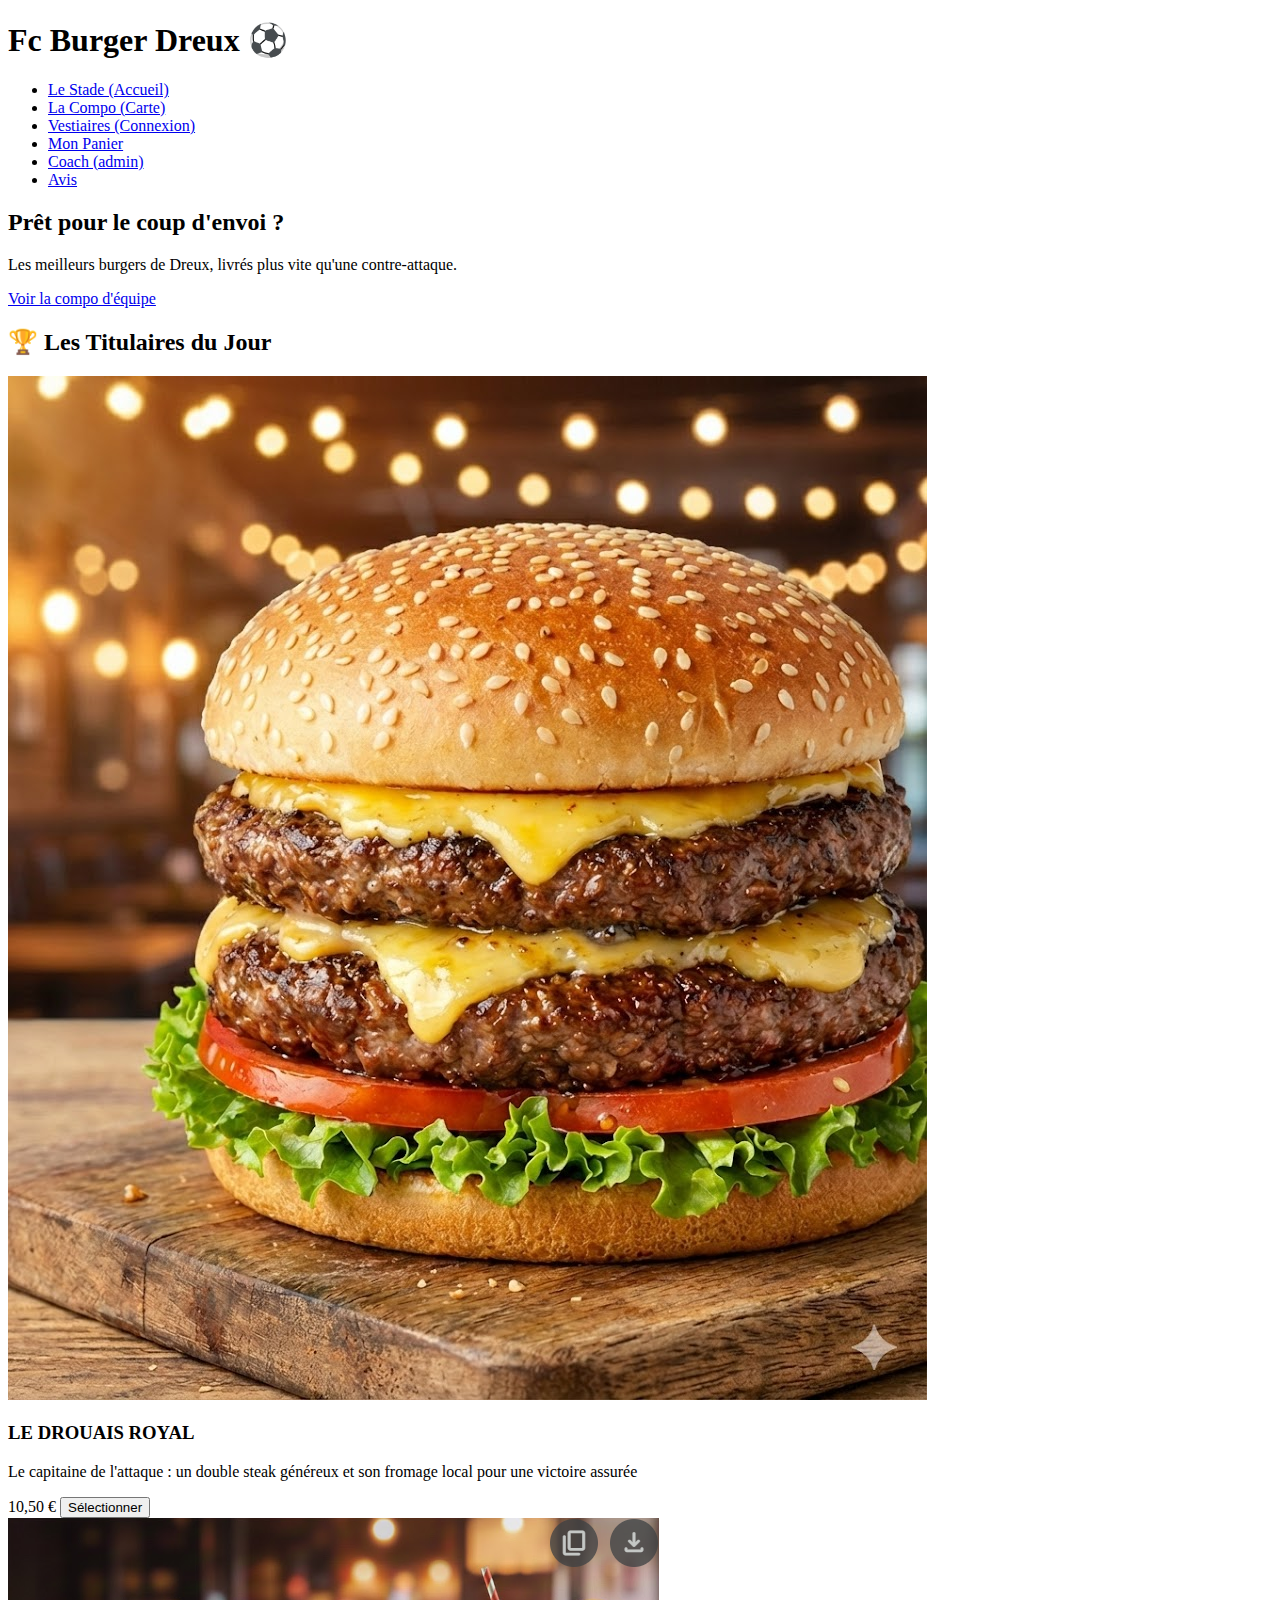
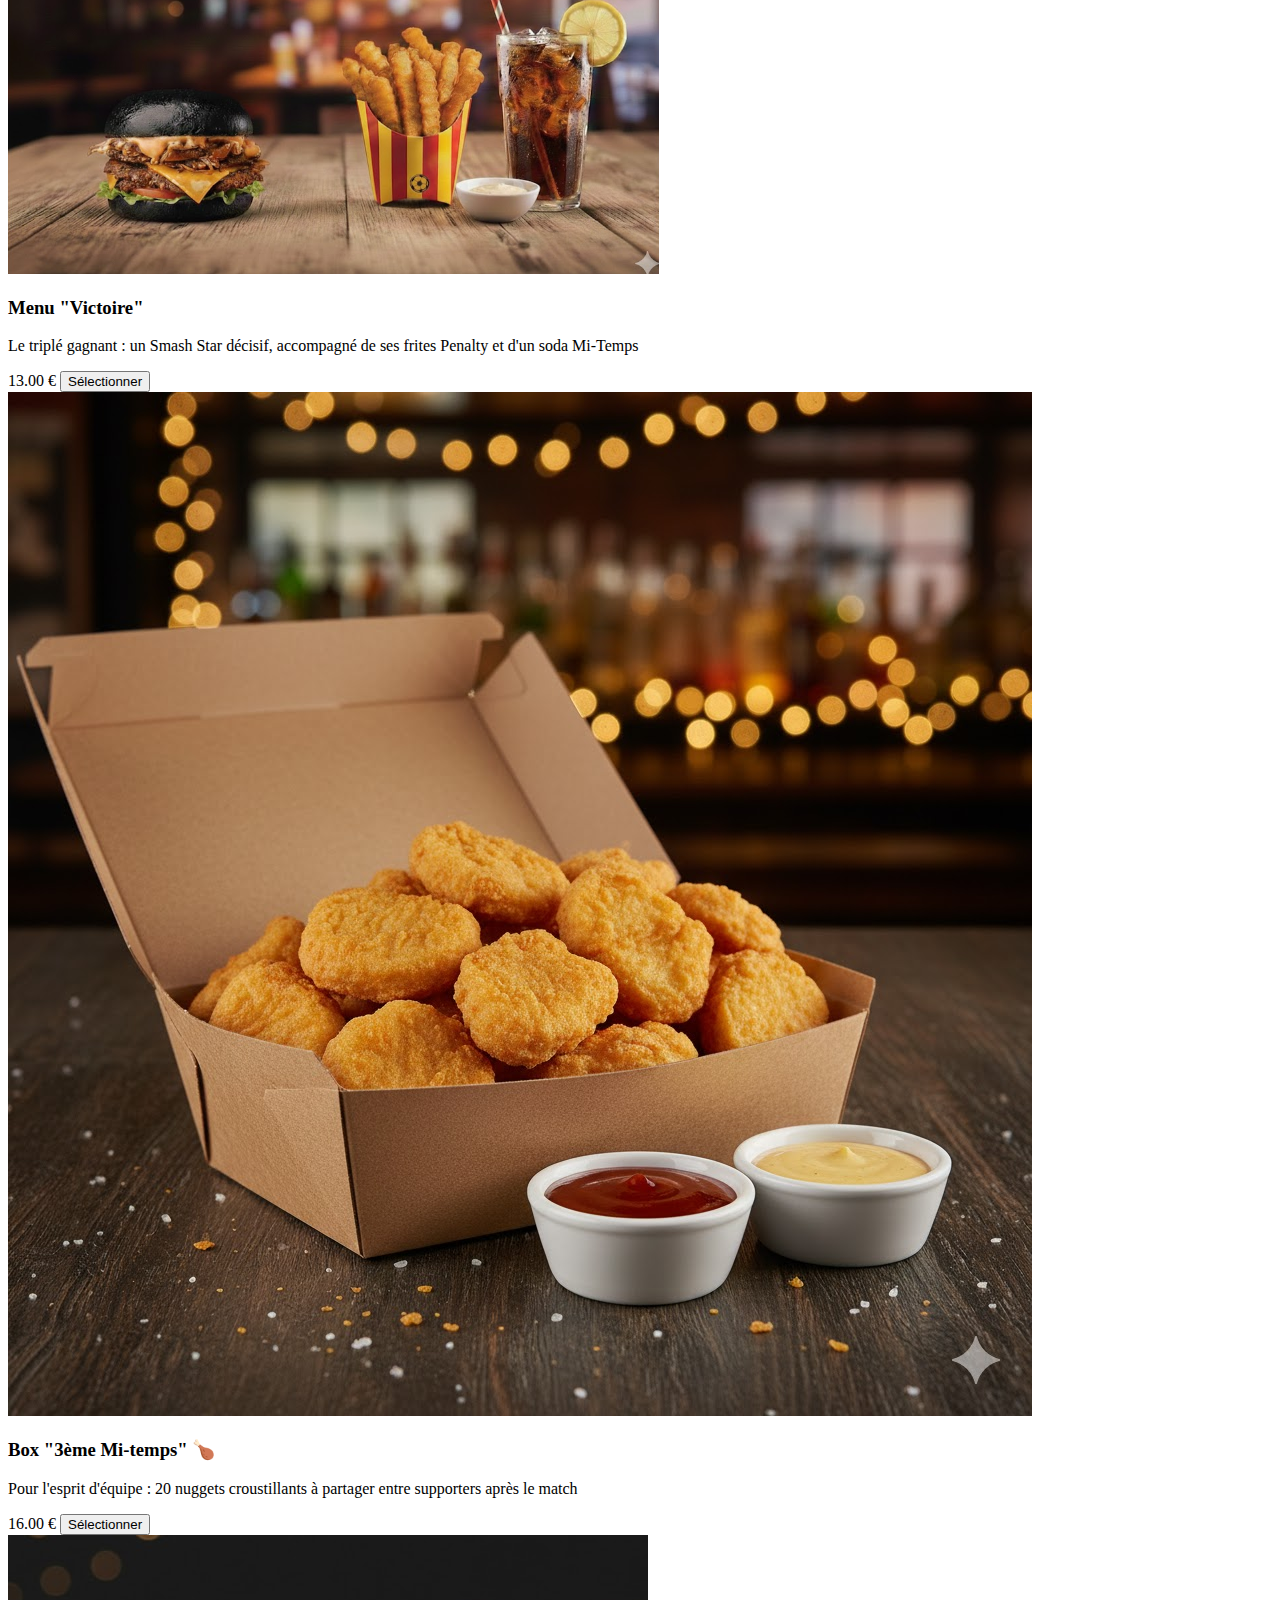
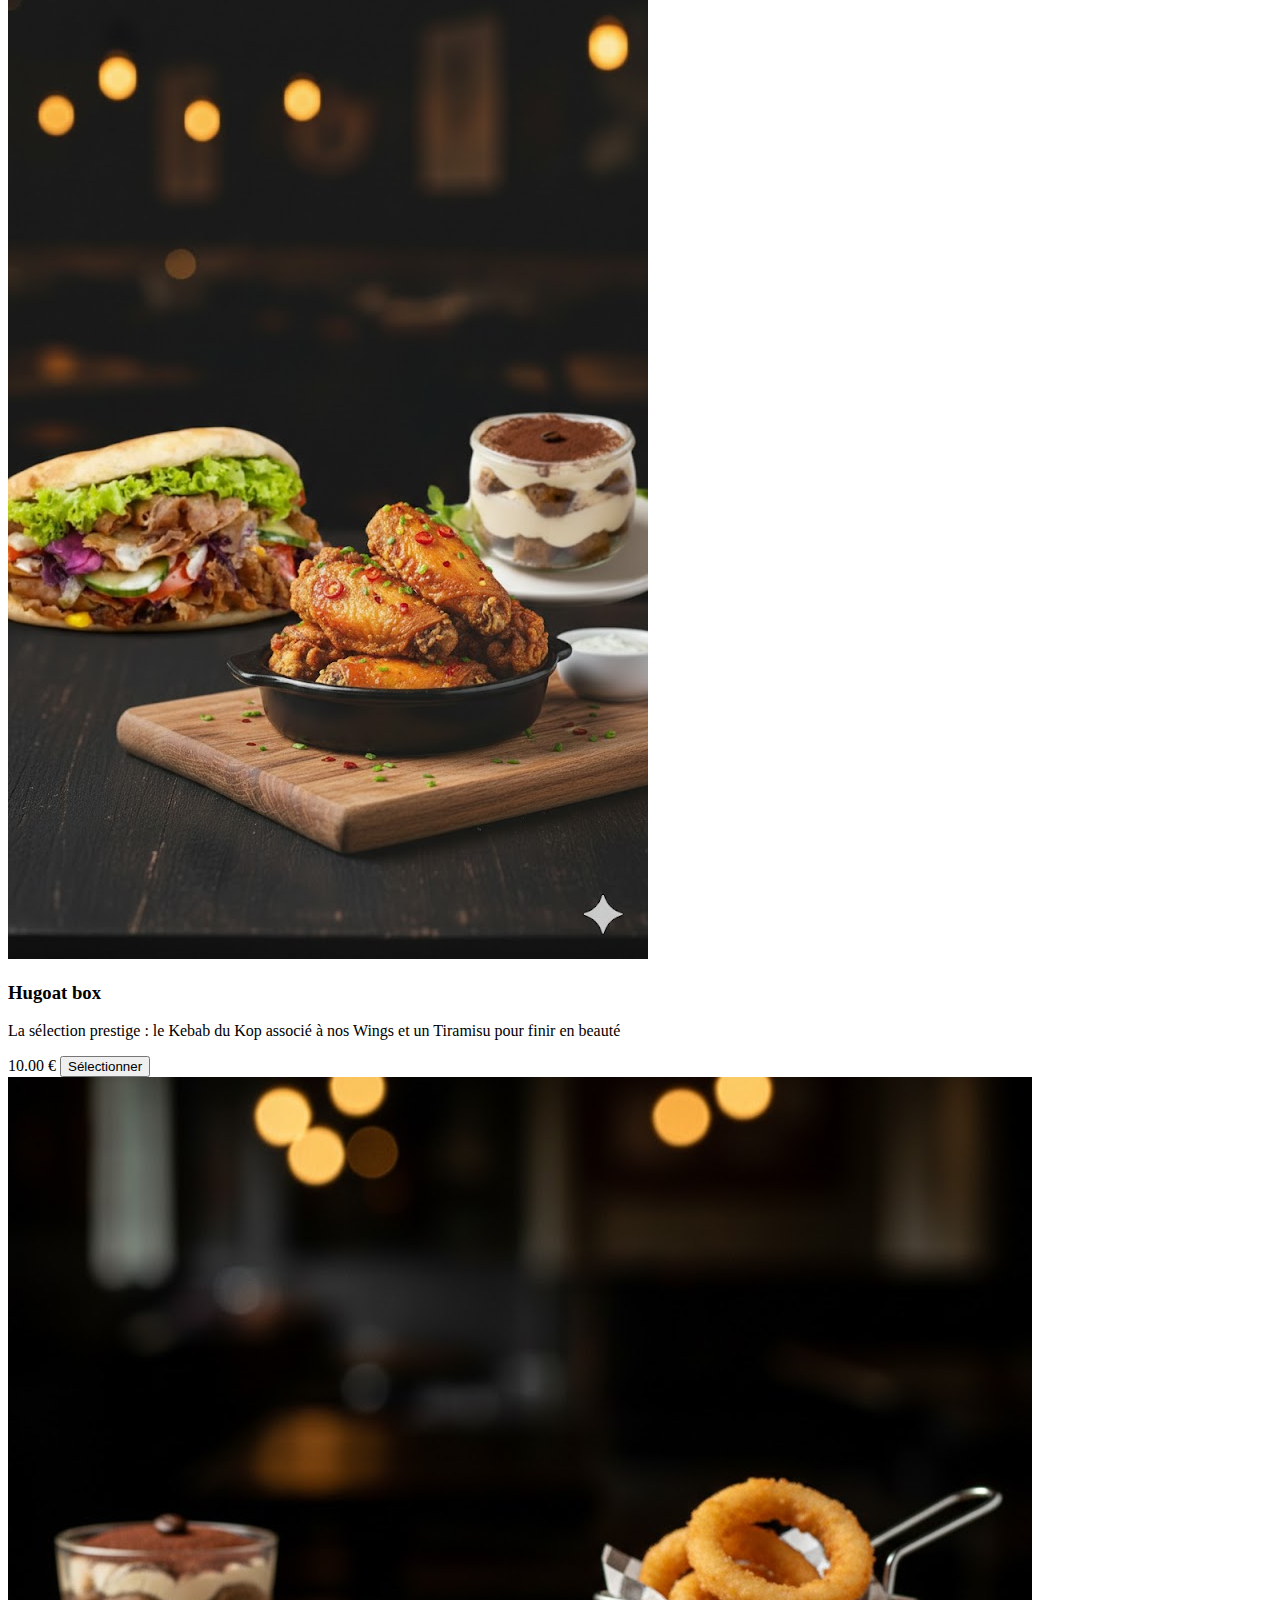
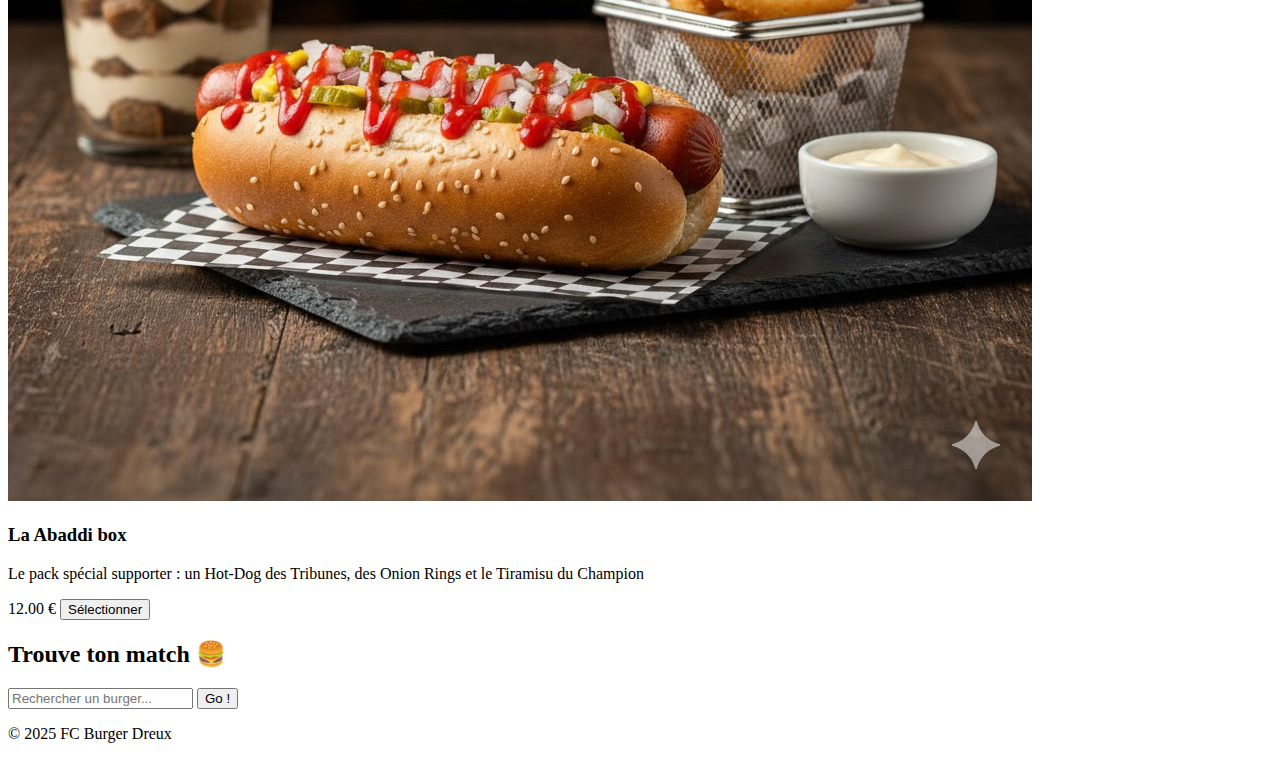
<file: Index.html>
<!DOCTYPE html>
<html lang="fr">

<head>
    <meta charset="UTF-8">
    <meta name="viewport" content="width=device-width, initial-scale=1.0">
    <title>Fc Burgeur Dreux</title>
    <link rel="stylesheet" href="style.css">
</head>

<body>
    <header>
        <div class="logo">
            <h1>Fc Burger Dreux ⚽</h1>
        </div>
        <nav>
            <ul>
                <li><a href="index.html">Le Stade (Accueil)</a></li>
                <li><a href="menu.html">La Compo (Carte)</a></li>
                <li><a href="connexion.html">Vestiaires (Connexion)</a></li>
                <li><a href="panier.html">Mon Panier</a></li>
                <li><a href="admin.html">Coach (admin)</a></li>
                <li><a href="notation.html">Avis</a></li>
            </ul>
        </nav>
    </header>
    <main>
        <section class="hero-banner">
            <h2>Prêt pour le coup d'envoi ? </h2>
            <p>Les meilleurs burgers de Dreux, livrés plus vite qu'une contre-attaque.</p>
            <a href="menu.html" class="btn-action">Voir la compo d'équipe</a>
        </section>

        <section class="featured-products">
            <h2>🏆 Les Titulaires du Jour</h2>

            <div class="product-grid">
                <article class="card">
                    <div class="card-photo-container">
                        <img src="img/drouais-royal.jpg" alt="Le Drouais Royal">
                    </div>
                    <h3>LE DROUAIS ROYAL</h3>
                    <p>Le capitaine de l'attaque : un double steak généreux et son fromage local pour une victoire assurée</p>
                    <div class="price-container">
                        <span class="price-pill">10,50 €</span>
                        <button class="btn-select">Sélectionner</button>
                    </div>
                </article>

                <article class="card">
                    <div class="card-photo-container">
                        <img src="img/menu-victoire.jpg" alt="Menu Victoire">
                    </div>
                    <h3>Menu "Victoire"</h3>
                    <p>Le triplé gagnant : un Smash Star décisif, accompagné de ses frites Penalty et d'un soda Mi-Temps</p>
                    <div class="price-container">
                        <span class="price-pill">13.00 €</span>
                        <button class="btn-select">Sélectionner</button>
                    </div>
                </article>

                <article class="card">
                    <div class="card-photo-container">
                        <img src="img/box-3eme-mi-temps.jpg" alt="Box 3ème Mi-temps">
                    </div>
                    <h3>Box "3ème Mi-temps" 🍗</h3>
                    <p>Pour l'esprit d'équipe : 20 nuggets croustillants à partager entre supporters après le match</p>
                    <div class="price-container">
                        <span class="price-pill">16.00 €</span>
                        <button class="btn-select">Sélectionner</button>
                    </div>
                </article>

                <article class="card">
                    <div class="card-photo-container">
                        <img src="img/hugoat-box.jpg" alt="Hugoat Box">
                    </div>
                    <h3> Hugoat box</h3>
                    <p>La sélection prestige : le Kebab du Kop associé à nos Wings et un Tiramisu pour finir en beauté</p>
                    <div class="price-container">
                        <span class="price-pill">10.00 €</span>
                        <button class="btn-select">Sélectionner</button>
                    </div>
                </article>

                <article class="card">
                    <div class="card-photo-container">
                        <img src="img/abaddi-box.jpg" alt="Abaddi Box">
                    </div>
                    <h3> La Abaddi box</h3>
                    <p>Le pack spécial supporter : un Hot-Dog des Tribunes, des Onion Rings et le Tiramisu du Champion</p>
                    <div class="price-container">
                        <span class="price-pill">12.00 €</span>
                        <button class="btn-select">Sélectionner</button>
                    </div>
                </article>

            </div>
        </section>
        <section class="search-section">
            <h2>Trouve ton match 🍔</h2>
            <div class="search-box">
                <input type="text" placeholder="Rechercher un burger...">
                <button>Go !</button>
            </div>
        </section>
    </main>

    <footer>
        <p>&copy; 2025 FC Burger Dreux</p>
    </footer>
</body>

</html>
</file>
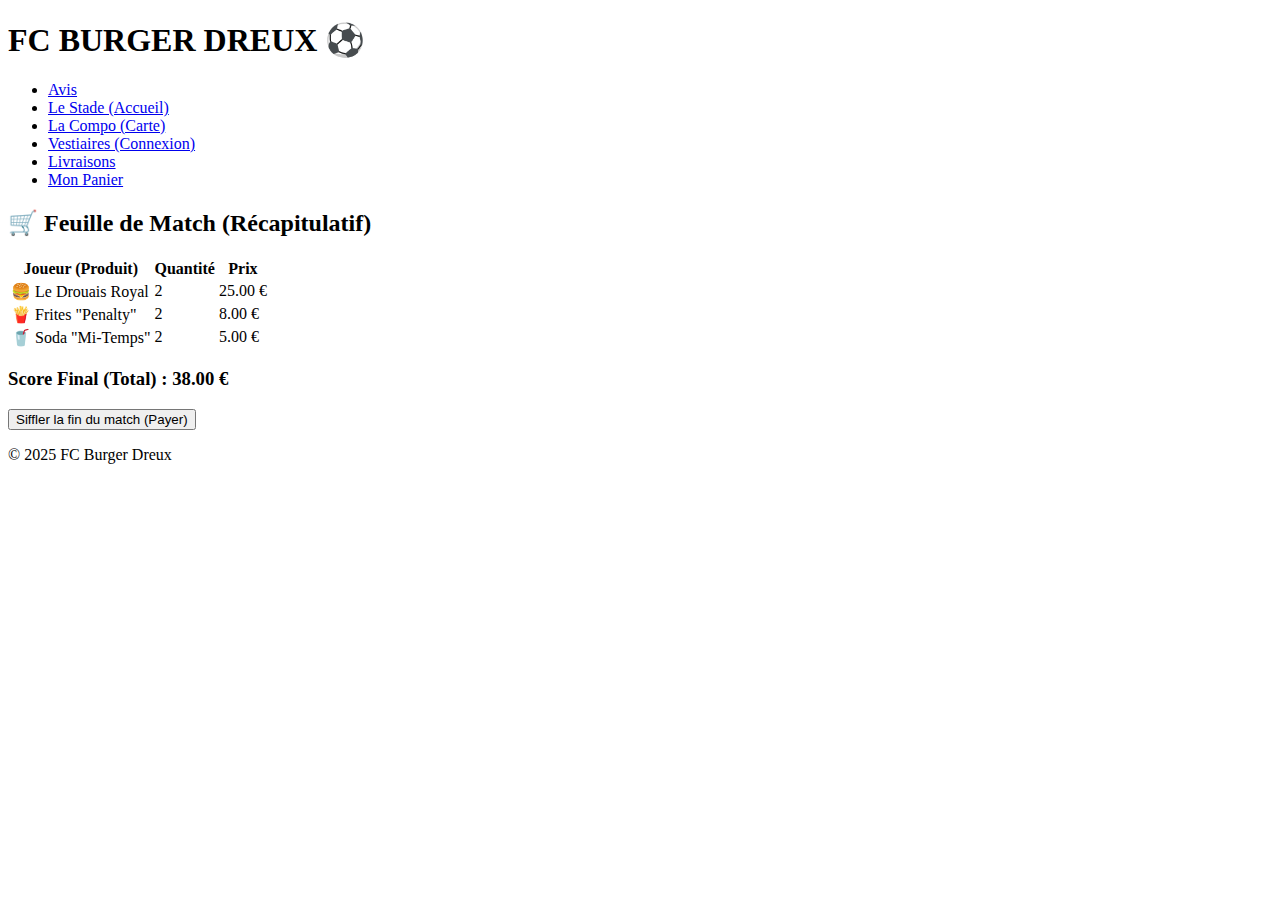
<file: panier.html>
<!DOCTYPE html>
<html lang="fr">
<head>
    <meta charset="UTF-8">
    <meta name="viewport" content="width=device-width, initial-scale=1.0">
    <title>Mon Panier - FC Burger Dreux</title>
    <link rel="stylesheet" href="style.css">
</head>
<body>

    <header>
        <div class="logo">
            <h1>FC BURGER DREUX ⚽</h1>
        </div>
        <nav>
            <ul>
                <li><a href="notation.html">Avis</a></li>
                <li><a href="index.html">Le Stade (Accueil)</a></li>
                <li><a href="menu.html">La Compo (Carte)</a></li>
                <li><a href="connexion.html">Vestiaires (Connexion)</a></li>
                <li><a href="livreur.html">Livraisons</a></li>
                <li><a href="panier.html" class="active">Mon Panier</a></li>
            
            </ul>
        </nav>
    </header>

    <main>
        <section class="cart-section">
            <h2>🛒 Feuille de Match (Récapitulatif)</h2>
            
            <div class="cart-container">
                <table class="cart-table">
                    <thead>
                        <tr>
                            <th>Joueur (Produit)</th>
                            <th>Quantité</th>
                            <th>Prix</th>
                        </tr>
                    </thead>
                    <tbody>
                        <tr>
                            <td>🍔 Le Drouais Royal</td>
                            <td>2</td>
                            <td>25.00 €</td>
                        </tr>
                        <tr>
                            <td>🍟 Frites "Penalty"</td>
                            <td>2</td>
                            <td>8.00 €</td>
                        </tr>
                        <tr>
                            <td>🥤 Soda "Mi-Temps"</td>
                            <td>2</td>
                            <td>5.00 €</td>
                        </tr>
                    </tbody>
                </table>

                <div class="cart-total">
                    <h3>Score Final (Total) : <span>38.00 €</span></h3>
                    <button class="btn-checkout">Siffler la fin du match (Payer)</button>
                </div>
            </div>
        </section>
    </main>

    <footer>
        <p>&copy; 2025 FC Burger Dreux</p>
    </footer>

</body>

</html>
</file>
<file: style.css>

</file>
